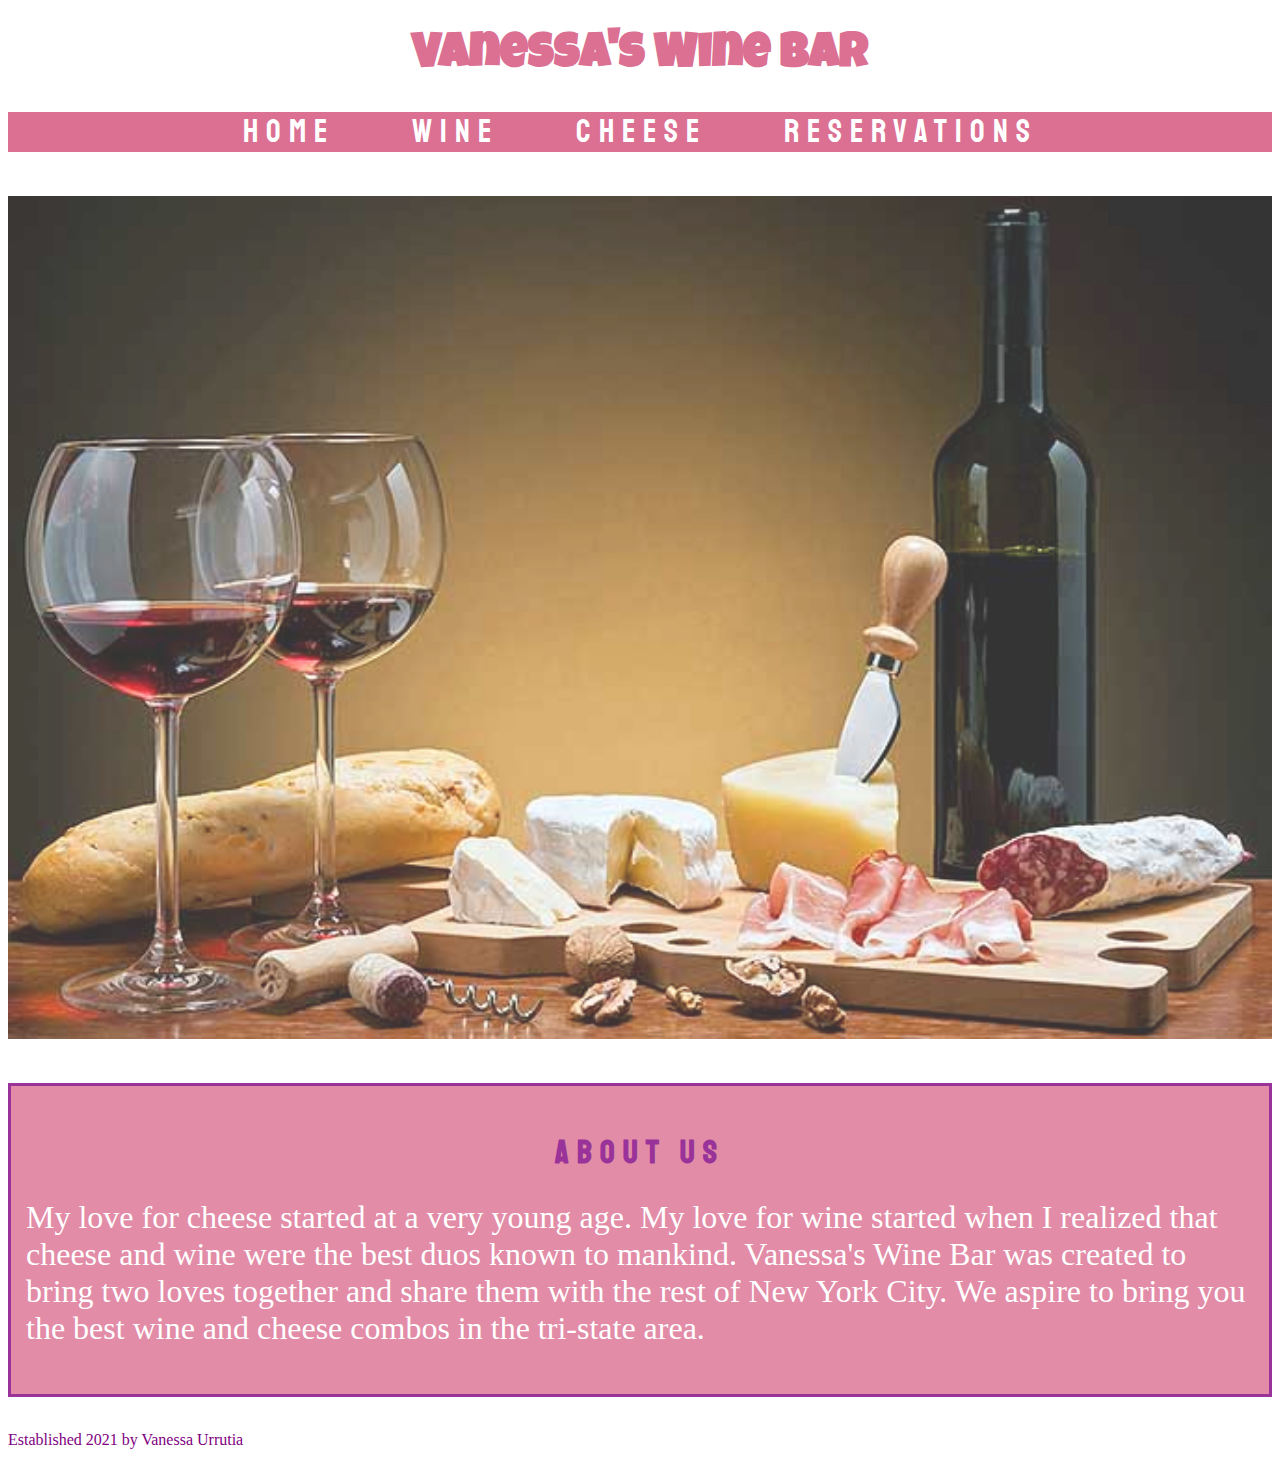
<file: index.html>
<!DOCTYPE html>
<html> 
    <head>
    <title>
        Vanessa's Wine Bar
    </title>
    <meta name="viewport" content="width=device-width, initial-scale=1" />
    <link rel="stylesheet" href="winebar.css">
    <link rel="preconnect" href="https://fonts.gstatic.com">
<link href="https://fonts.googleapis.com/css2?family=Luckiest+Guy&family=Staatliches&display=swap" rel="stylesheet">
    </head>
    <body>
    <h1 id="h1">Vanessa's Wine Bar</h1>
        <div class="topnav">
        <a href="index.html">Home</a>
        <a href="winemenu.html">Wine</a>
        <a href="cheesemenu.html">Cheese</a>
        <a href="reservations.html">Reservations</a>
        </div>
    </br>
        <div class="container">
        <img src="hpimg.jpg" alt="Wine and Cheese" href="reservations.html">
        </div>
     </br>
        </div>
        <div class="container2">
        <h3 id="h3">About Us</h3>
        <p>My love for cheese started at a very young age. My love for wine started when I realized that cheese and wine were the best duos known to mankind. Vanessa's Wine Bar was created to bring two loves together and share them with the rest of New York City. We aspire to bring you the best wine and cheese combos in the tri-state area.
        </p>    
        </div>
    </br>
     <footer class="footer">
         <p>
            Established 2021 by Vanessa Urrutia
        </p>
    </footer>
    </body>
    </html>
</file>
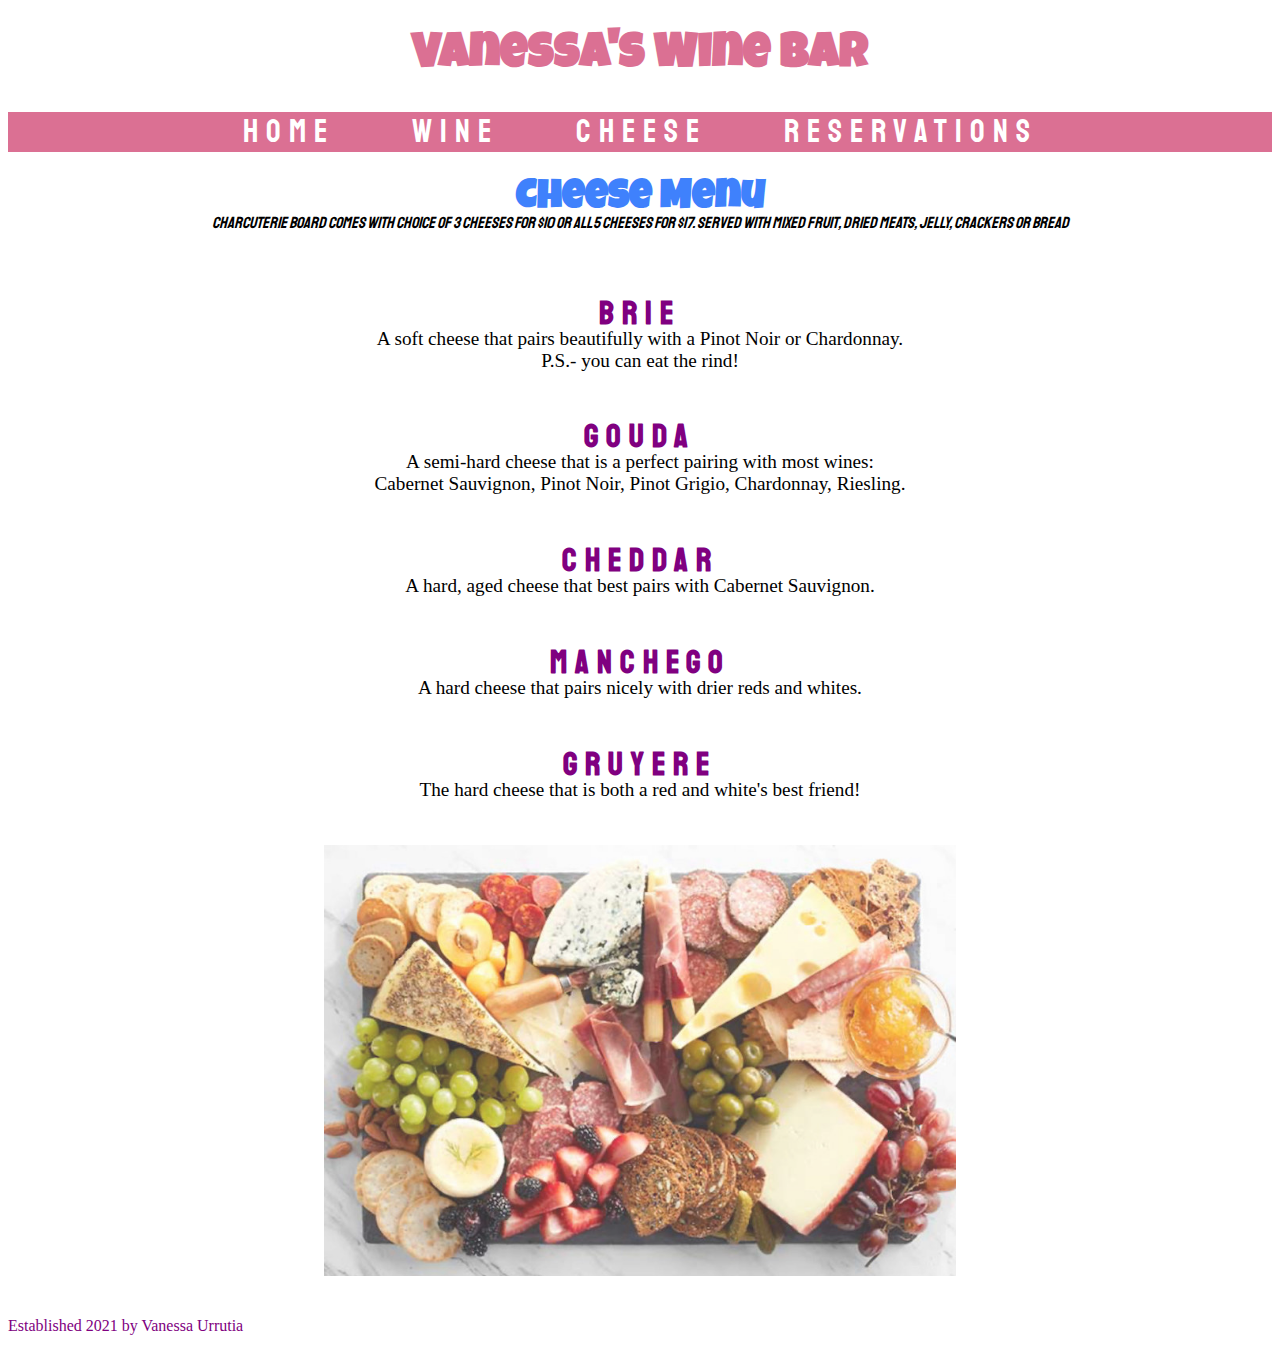
<file: cheesemenu.html>
<!DOCTYPE html>
<html>
    <head>
        <title>Cheese Menu</title>
        <meta name="viewport" content="width=device-width,initial-scale=1">
        <link rel="stylesheet" href="winebar.css">
        <link rel="preconnect" href="https://fonts.gstatic.com">
    <link href="https://fonts.googleapis.com/css2?family=Luckiest+Guy&family=Staatliches&display=swap" rel="stylesheet">
    </head>
    <body>
        <h1 id="h1">Vanessa's Wine Bar</h1>
        <div class="topnav">
        <a href="project1HomePage.html">Home</a>
        <a href="winemenu.html">Wine</a>
        <a href="cheesemenu.html">Cheese</a>
        <a href="reserv.html">Reservations</a>
        </div>
        <h1 id="header">Cheese Menu</h1>
        <p id="p1"><i>Charcuterie board comes with choice of 3 cheeses for $10 or all 5 cheeses for $17. Served with mixed fruit, dried meats, jelly, crackers or bread</i></p></br>
        <div class="container4">
            <div id="three">
            <h2 id="h2">Brie</h2>
                <p>A soft cheese that pairs beautifully with a Pinot Noir or Chardonnay.</br> P.S.- you can eat the rind!</p>
            </div>
            <div id="four">
            <h2 id="h2">Gouda</h2>
                <p>A semi-hard cheese that is a perfect pairing with most wines:</br> Cabernet Sauvignon, Pinot Noir, Pinot Grigio, Chardonnay, Riesling.</p>
            </div>
            <div id="five">
            <h2 id="h2">Cheddar</h2>
                <p>A hard, aged cheese that best pairs with Cabernet Sauvignon.</p>
            </div>
            <div id="six">
            <h2 id="h2">Manchego</h2>
                <p>A hard cheese that pairs nicely with drier reds and whites.</p>
            </div>
            <div id="seven">
            <h2 id="h2">Gruyere</h2>
                <p>The hard cheese that is both a red and white's best friend!</p>
            </div>
        </div>
        <img src="cheese.jpg" alt="Cheese Board" class="cheeseimg" />
    </body>
    <footer class="footer">
        <p>
           Established 2021 by Vanessa Urrutia
       </p>
   </footer>
</html>
</file>
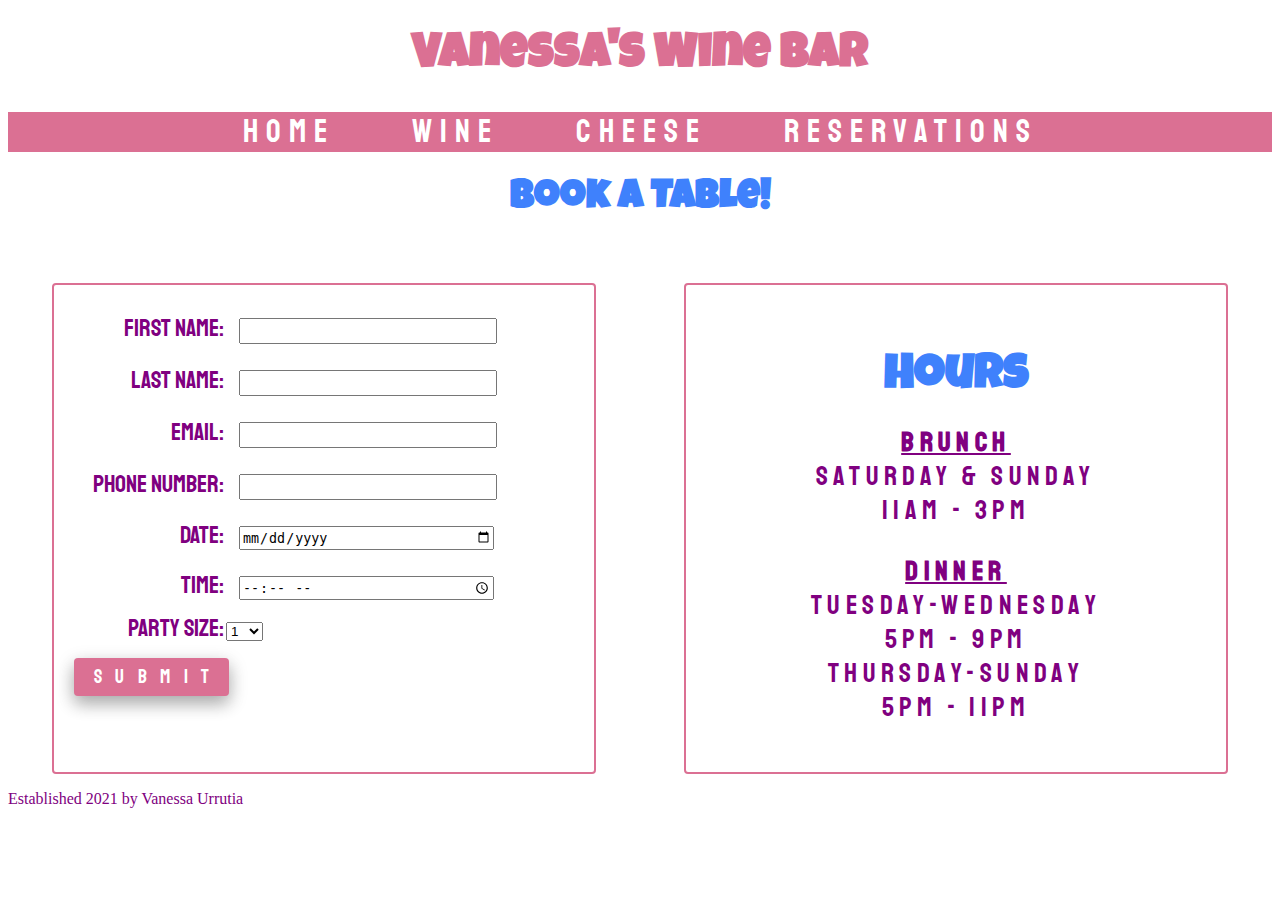
<file: reserv.html>
<!DOCTYPE html>
<html>
    <head>
        <title>Reservations</title>
        <meta name="viewport" content="width=device-width,initial-scale=1">
        <link rel="stylesheet" href="winebar.css">
        <link rel="preconnect" href="https://fonts.gstatic.com">
    <link href="https://fonts.googleapis.com/css2?family=Luckiest+Guy&family=Staatliches&display=swap" rel="stylesheet">
    </head>
    <body>
        <h1 id="h1">Vanessa's Wine Bar</h1>
        <div class="topnav">
        <a href="index.html">Home</a>
        <a href="winemenu.html">Wine</a>
        <a href="cheesemenu.html">Cheese</a>
        <a href="reserv.html">Reservations</a>
        </div>
        <h1 id="header">Book A Table!</h1>
        <div class="container5">
        <div id="eight">
        <form class="form" action="https://formspree.io/f/xgepqkrb" method="post">
        <div class="firstName">
            <label class="label" for="firstName">First Name:</label>
            <input type="text" id="firstName" name="firstName" required/>
        </div>
        <div class="lastName">
            <label class="label" for="lastName">Last Name:</label>
            <input type="text" id="lastName" name="lastName" />
        </div>
        <div class="email">
            <label class="label" for="email">Email:</label>
            <input type="email" id="email" name="email" required/>
        </div>
        <div class="phone">
            <label class="label" for="phone">Phone Number:</label>
            <input type="tel" id="phone" name="phone" required />
        </div>
        <div class="date">
            <label class="label" for="date">Date:</label>
            <input type="date" id="date" name="date" required />
        </div>
        <div class="time">
            <label class="label" for="time">Time:</label>
            <input type="time" id="time" name="time" min="12:00PM" max="10:00PM" required />
        </div>
        <div class="partysize">
            <label class="label" for="partysize">Party Size: </label>
                <select>
                <option value="1">1</option>
                <option value="2">2</option>
                <option value="3">3</option>
                <option value="4">4</option>
                <option value="5">5</option>
                <option value="6">6</option>
                <option value="7">7</option>
                <option value="8">8</option>
                <option value="9">9</option>
                <option value="10">10</option>
                </select>
        </div>
            <button class="submit" type="submit">Submit</button>
        </form>
        </div>
        <div id="nine">
            <h3>Hours</h3>
            <p><strong><ins>BRUNCH</ins></strong></br>
            SATURDAY & SUNDAY</br>
            11AM - 3PM</br>
            </p>
            <p><strong><ins>DINNER</ins></strong></br>
            TUESDAY-WEDNESDAY</br>
            5PM - 9PM</br>
            THURSDAY-SUNDAY</br>
            5PM - 11PM
            </p>
        </div>
        </div>
    </body>
    <footer class="footer">
        <p>
           Established 2021 by Vanessa Urrutia
       </p>
   </footer>    
</html>
</file>
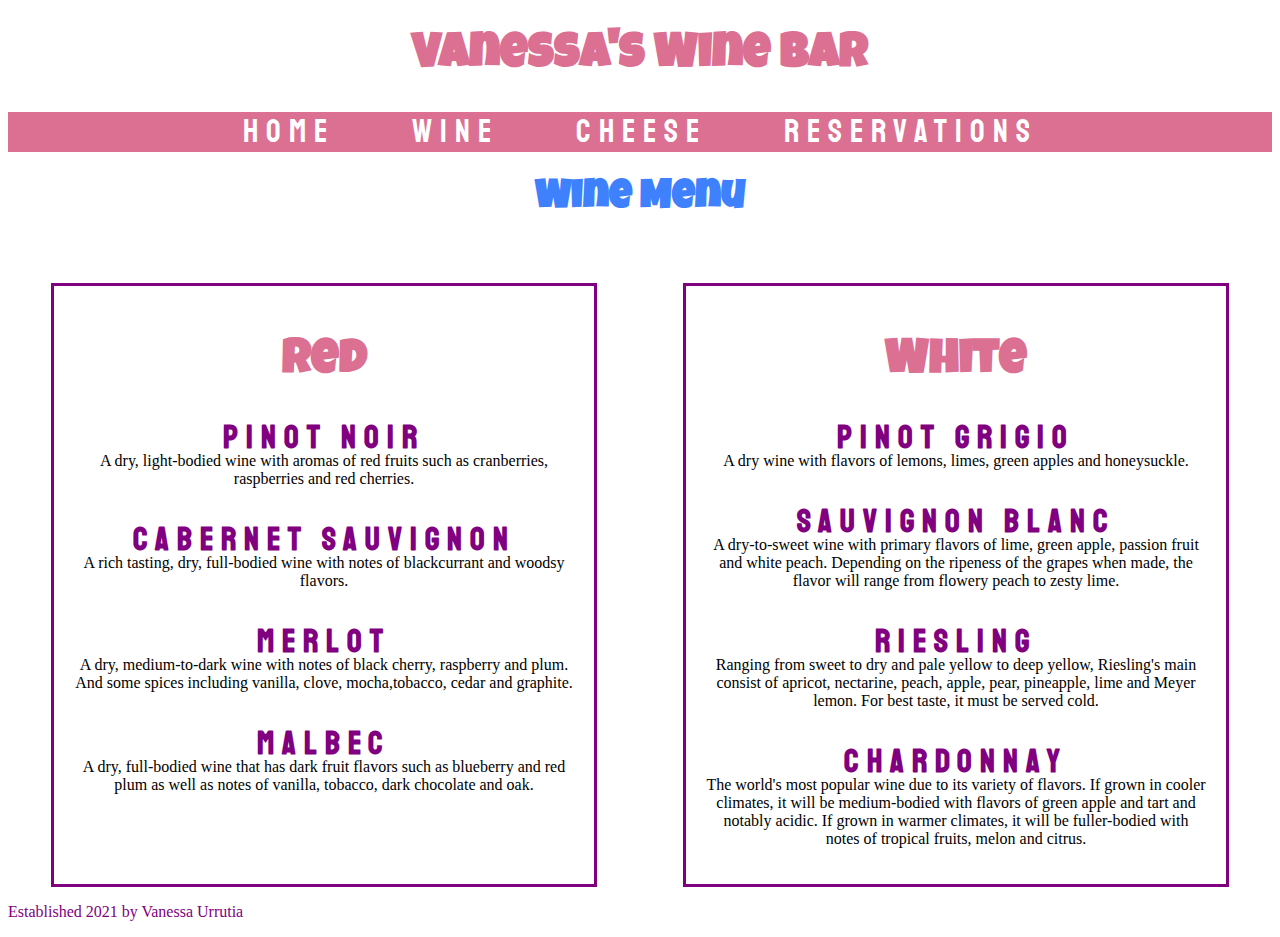
<file: winemenu.html>
<!DOCTYPE html>
<html>
    <head>
        <title>Wine Menu</title>
        <meta name="viewport" content="width=device-width,initial-scale=1">
        <link rel="stylesheet" href="winebar.css">
        <link rel="preconnect" href="https://fonts.gstatic.com">
    <link href="https://fonts.googleapis.com/css2?family=Luckiest+Guy&family=Staatliches&display=swap" rel="stylesheet">
    </head>
    <body>
        <h1 id="h1">Vanessa's Wine Bar</h1>
        <div class="topnav">
        <a href="index.html">Home</a>
        <a href="winemenu.html">Wine</a>
        <a href="cheesemenu.html">Cheese</a>
        <a href="reserv.html">Reservations</a>
        </div>
        <h1 id="header">Wine Menu</h1>
        <div class="container3">
            <div id="one">
            <h1 id="h1">Red</h1>
                <p><h3 id="h3">Pinot Noir</h3>
                A dry, light-bodied wine with aromas of red fruits such as cranberries, raspberries and red cherries.  
                </p>
                <p><h3 id="h3">Cabernet Sauvignon</h3>
                    A rich tasting, dry, full-bodied wine with notes of blackcurrant and woodsy flavors. 
                </p>
                <p><h3 id="h3">Merlot</h3>
                    A dry, medium-to-dark wine with notes of black cherry, raspberry and plum. And some spices including vanilla, clove, mocha,tobacco, cedar and graphite. 
                </p>
                <p><h3 id="h3">Malbec</h3>
                    A dry, full-bodied wine that has dark fruit flavors such as blueberry and red plum as well as notes of vanilla, tobacco, dark chocolate and oak.
                </p>
            </div>
            <div id="two">
            <h1 id="h1">White</h1>
                <p><h3 id="h3">Pinot Grigio</h3>
                    A dry wine with flavors of lemons, limes, green apples and honeysuckle.  
                </p>
                 <p><h3 id="h3">Sauvignon Blanc</h3>
                    A dry-to-sweet wine with primary flavors of lime, green apple, passion fruit and white peach. Depending on the ripeness of the grapes when made, the flavor will range from flowery peach to zesty lime.
                </p>
                 <p><h3 id="h3">Riesling</h3>
                    Ranging from sweet to dry and pale yellow to deep yellow, Riesling's main consist of apricot, nectarine, peach, apple, pear, pineapple, lime and Meyer lemon. For best taste, it must be served cold. 
                </p>
                <p><h3 id="h3">Chardonnay</h3>
                    The world's most popular wine due to its variety of flavors. If grown in cooler climates, it will be medium-bodied with flavors of green apple and tart and notably acidic. If grown in warmer climates, it will be fuller-bodied with notes of tropical fruits, melon and citrus.
                </p>
            </div>
        </div>
    </body>
    <footer class="footer">
        <p>
           Established 2021 by Vanessa Urrutia
       </p>
   </footer>
</html>
</file>
<file: winebar.css>
#h1 {
    font-family: 'Luckiest Guy', cursive;
    color: palevioletred;
    font-size: 3em;
    text-align: center;
}
.topnav {
    background-color: palevioletred;
    font-family: 'Staatliches', cursive;
    font-size: 2em;
    text-align: center;
    word-spacing: 2em;
    letter-spacing: .25em;
}
a:link {
    text-decoration: none;
    color: white;
}
a:visited {
    text-decoration: none;
    color: white;
}
a:hover {
    text-decoration: none;
    color: purple;
}
a:active {
    text-decoration: none;
    color: purple;
}
.container img {
    display: block;
    margin-right: auto;
    margin-left: auto;
    width: 100%;
    padding-top: 2%;
    padding-bottom: 2%;
    opacity: 0.8;
}
.container2 {
    border: 3px solid purple;
    padding: 15px;
    background-color: palevioletred;
    opacity: 0.8;
}
#h3 {
    font-family: 'Staatliches', cursive;
    color: purple;
    font-size: 2em;
    text-align: center;
    letter-spacing: .25em;
    margin-bottom: -6px;
}
.container2 p {
    font-family: cursive;
    font-size: 2em;
    color: white;
}
#header {
    text-align: center;
    font-family: 'Luckiest Guy', cursive;
    color: rgb(63, 129, 252);
    font-size: 2.5em;
    margin-bottom: -6px;
}
input {
    width: 50%;
    height: 20px;
    margin: 13px;
    resize: none;
}
.PartySize {
    display: inline-block;
    text-align: right;
    width: 150px;
    padding: 6px;
    vertical-align: middle;
}
.FirstName, .LastName, .Email, .Phone, .Date, .Time {
    display: inline-block;
    text-align: right;
    width: 150px;
}
.label {
    color: purple;
    font-family: 'Staatliches', cursive;
    font-size: 1.5em;
    display: inline-block;
    text-align: right;
    width: 150px;
}
.submit {
    background-color: palevioletred;
    border: none;
    color: white;
    font-family: 'Staatliches', 'cursive';
    font-size: 1.2em;
    letter-spacing: .7em;
    cursor: pointer;
    margin-top: 15px;
    padding-left: 20px;
    padding-top: 7px;
    padding-bottom: 7px;
    text-align: center;
    text-decoration: none;
    display: inline-block;
    border-radius: 4px;
    box-shadow: 0 8px 16px 0 rgba(0,0,0,0.2), 0 6px 20px 0 rgba(0,0,0,0.19);
}
.container3 {
    display: flex;
    flex-direction: row;
    flex-wrap: wrap;
    justify-content: space-around;
    align-items: stretch;
    margin-top: 70px;
}
#one, #two {
    border: 3px solid purple;
    font-family: cursive;
    font-size: 1em;
    padding: 20px;
    width: 500px;
    text-align: center;
}
.container4 {
    display: flex;
    flex-direction: column;
    flex-wrap: wrap;
    justify-content: space-around;
    align-items: stretch;
}
#p1 {
    font-family: 'Staatliches', cursive;
    text-align: center;
    font-size: 1em;
    padding-top: 0%;
    margin-top: 0%;
}
.container4 p {
    font-family: cursive;
    font-size: 1.2em;
    padding-top: 0%;
    margin-top: 0%;
}
#h2 {
    font-family: 'Staatliches', cursive;
    font-size: 2em;
    color: purple;
    letter-spacing: .25em;
    margin-bottom: -6px;
}
#three, #four, #five, #six, #seven {
    text-align: center;
    display: inline-block;
}
.cheeseimg {
    display: block;
    margin-right: auto;
    margin-left: auto;
    width: 50%;
    padding-top: 2%;
    padding-bottom: 2%;
    opacity: 0.8;
}
.footer {
    color: purple;
    font-family: cursive;
    font-size: 1em;
    text-align: left;
}
.container5 {
    display: flex;
    flex-direction: row;
    flex-wrap: wrap;
    justify-content: space-around;
    align-items: stretch;
    margin-top: 70px;
}
#eight {
    border: 2px solid palevioletred;
    font-family: 'Staatliches', cursive;
    font-size: 1em;
    padding: 20px;
    width: 500px;
    border-radius: 4px;
} 
#nine {
    border: 2px solid palevioletred;
    font-family: 'Staatliches', cursive;
    font-size: 1em;
    padding: 20px;
    width: 500px;
    text-align: center;
    border-radius: 4px;
}
#nine p {
    font-family: 'Staatliches', cursive;
    color: purple;
    font-size: 1.7em;
    letter-spacing: .2em;
}
#nine h3 {
    font-family: 'Luckiest Guy', cursive;
    font-size: 3em;
    color: rgb(63, 129, 252);
    margin-bottom: -3px;
}
@media screen and (max-width: 800px) {
    .container img {
         display: 100%;
    }
    .cheeseimg {
        display: 100%;
    }
    .topnav {
        overflow: hidden;
        float: none;
        width: auto;
    }
       #one, #two, #three, #four, #five, #six, #seven, #eight, #nine {
            width: 100%;
            float: none;
            padding: 0px;
        }
        .footer {
            position: fixed;
        }
    }
    @media screen and (min-width: 270px) {
    #h1 {
        display: 100%;
    }
    .topnav {
        display: 100%;
    }
    }
</file>
